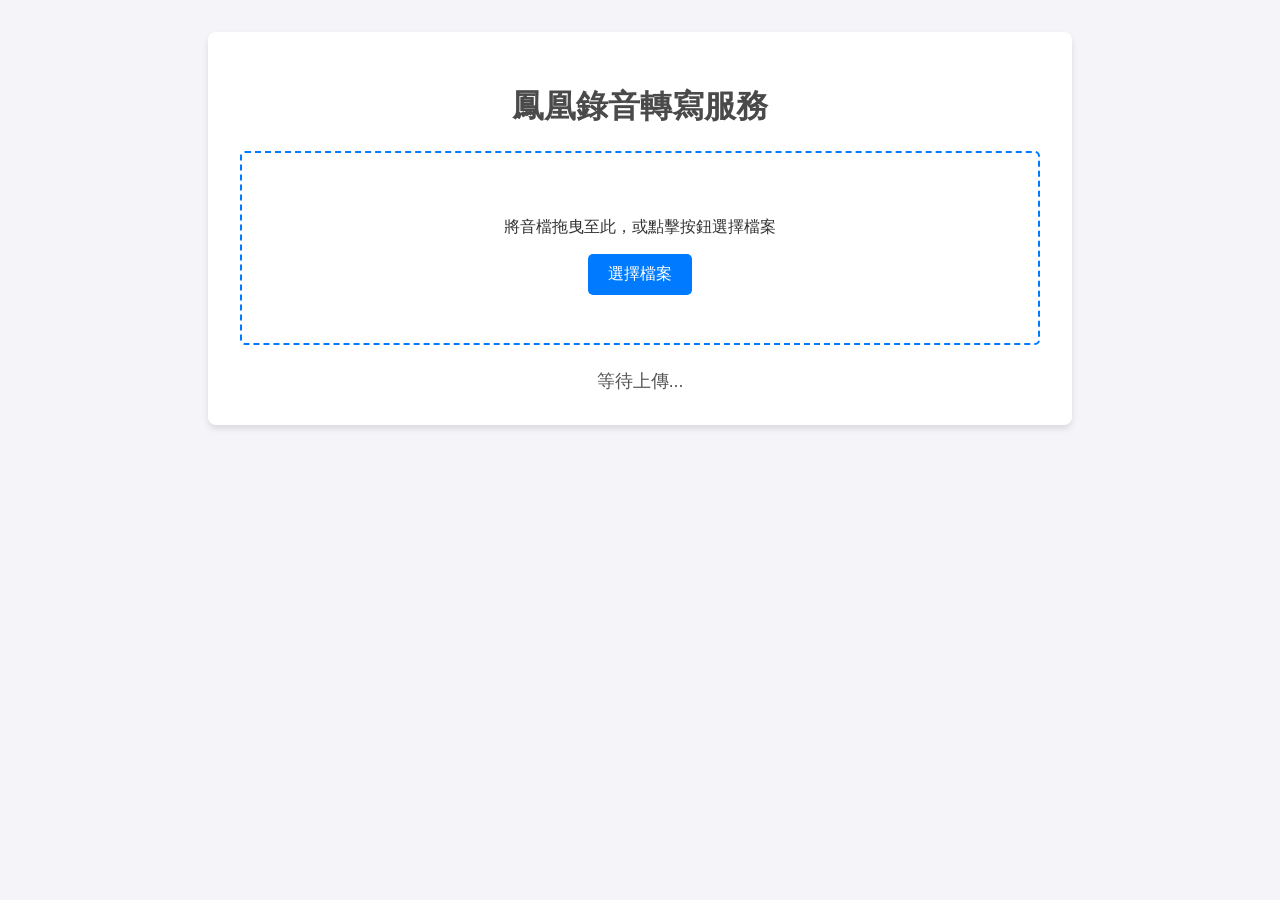
<file: 0709_wolf_88/static/index.html>
<!DOCTYPE html>
<html lang="zh-Hant">
<head>
    <meta charset="UTF-8">
    <title>鳳凰錄音轉寫服務</title>
    <style>
        body { font-family: 'Segoe UI', Tahoma, Geneva, Verdana, sans-serif; margin: 0; padding: 2rem; background-color: #f4f4f9; color: #333; }
        .container { max-width: 800px; margin: auto; background: white; padding: 2rem; border-radius: 8px; box-shadow: 0 4px 6px rgba(0,0,0,0.1); }
        h1 { color: #4a4a4a; text-align: center; }
        #drop-zone { border: 2px dashed #007bff; border-radius: 5px; padding: 3rem; text-align: center; transition: background-color 0.2s ease; }
        #drop-zone.dragover { background-color: #e9f5ff; }
        #file-input { display: none; }
        .button { background-color: #007bff; color: white; padding: 10px 20px; border: none; border-radius: 5px; cursor: pointer; font-size: 1rem; transition: background-color 0.2s ease; }
        .button:hover { background-color: #0056b3; }
        #status { margin-top: 1.5rem; font-size: 1.1rem; text-align: center; color: #555; }
        #progress-bar-container { width: 100%; background-color: #e0e0e0; border-radius: 5px; margin-top: 1rem; display: none; }
        #progress-bar { width: 0%; height: 20px; background-color: #007bff; border-radius: 5px; text-align: center; color: white; line-height: 20px; }
        #result { margin-top: 1.5rem; padding: 1rem; background-color: #f8f9fa; border: 1px solid #dee2e6; border-radius: 5px; white-space: pre-wrap; font-family: 'Courier New', Courier, monospace; }
    </style>
</head>
<body>
    <div class="container">
        <h1>鳳凰錄音轉寫服務</h1>
        <div id="drop-zone">
            <p>將音檔拖曳至此，或點擊按鈕選擇檔案</p>
            <button class="button" onclick="document.getElementById('file-input').click()">選擇檔案</button>
            <input type="file" id="file-input" accept="audio/*">
        </div>
        <div id="status">等待上傳...</div>
        <div id="progress-bar-container">
            <div id="progress-bar">0%</div>
        </div>
        <div id="result" style="display: none;"></div>
    </div>

    <script>
        const dropZone = document.getElementById('drop-zone');
        const fileInput = document.getElementById('file-input');
        const statusDiv = document.getElementById('status');
        const progressBarContainer = document.getElementById('progress-bar-container');
        const progressBar = document.getElementById('progress-bar');
        const resultDiv = document.getElementById('result');

        let socket;

        function connectWebSocket() {
            socket = new WebSocket(`ws://${window.location.host}/ws`);

            socket.onopen = () => {
                console.log("WebSocket 連線已建立。");
                statusDiv.textContent = "連線成功，請上傳檔案。";
            };

            socket.onmessage = (event) => {
                const data = JSON.parse(event.data);
                console.log("收到訊息:", data);

                if (data.type === 'progress') {
                    progressBarContainer.style.display = 'block';
                    const percentage = Math.round(data.progress * 100);
                    progressBar.style.width = percentage + '%';
                    progressBar.textContent = percentage + '%';
                    statusDiv.textContent = `轉寫中... (${data.message})`;
                } else if (data.type === 'result') {
                    statusDiv.textContent = "轉寫完成！";
                    progressBar.style.width = '100%';
                    progressBar.textContent = '100%';
                    resultDiv.textContent = data.transcript;
                    resultDiv.style.display = 'block';
                    socket.close();
                } else if (data.type === 'error') {
                    statusDiv.textContent = `發生錯誤: ${data.message}`;
                    progressBarContainer.style.display = 'none';
                }
            };

            socket.onclose = () => {
                console.log("WebSocket 連線已關閉。");
                // 可以在此處嘗試重新連線
            };

            socket.onerror = (error) => {
                console.error("WebSocket 錯誤:", error);
                statusDiv.textContent = "WebSocket 連線錯誤。";
            };
        }

        function uploadFile(file) {
            const formData = new FormData();
            formData.append('file', file);

            statusDiv.textContent = '檔案上傳中...';
            progressBarContainer.style.display = 'none';
            resultDiv.style.display = 'none';
            resultDiv.textContent = '';


            fetch('/upload', {
                method: 'POST',
                body: formData
            })
            .then(response => response.json())
            .then(data => {
                if (data.status === 'processing') {
                    statusDiv.textContent = '檔案已接收，等待轉寫...';
                    connectWebSocket(); // 在確認檔案開始處理後才連線
                } else {
                    statusDiv.textContent = `上傳失敗: ${data.detail}`;
                }
            })
            .catch(error => {
                console.error('上傳錯誤:', error);
                statusDiv.textContent = '上傳失敗，請檢查後端服務是否運行。';
            });
        }

        dropZone.addEventListener('dragover', (e) => {
            e.preventDefault();
            dropZone.classList.add('dragover');
        });

        dropZone.addEventListener('dragleave', (e) => {
            e.preventDefault();
            dropZone.classList.remove('dragover');
        });

        dropZone.addEventListener('drop', (e) => {
            e.preventDefault();
            dropZone.classList.remove('dragover');
            const files = e.dataTransfer.files;
            if (files.length > 0) {
                fileInput.files = files;
                uploadFile(files[0]);
            }
        });

        fileInput.addEventListener('change', () => {
            if (fileInput.files.length > 0) {
                uploadFile(fileInput.files[0]);
            }
        });

    </script>
</body>
</html>
</file>
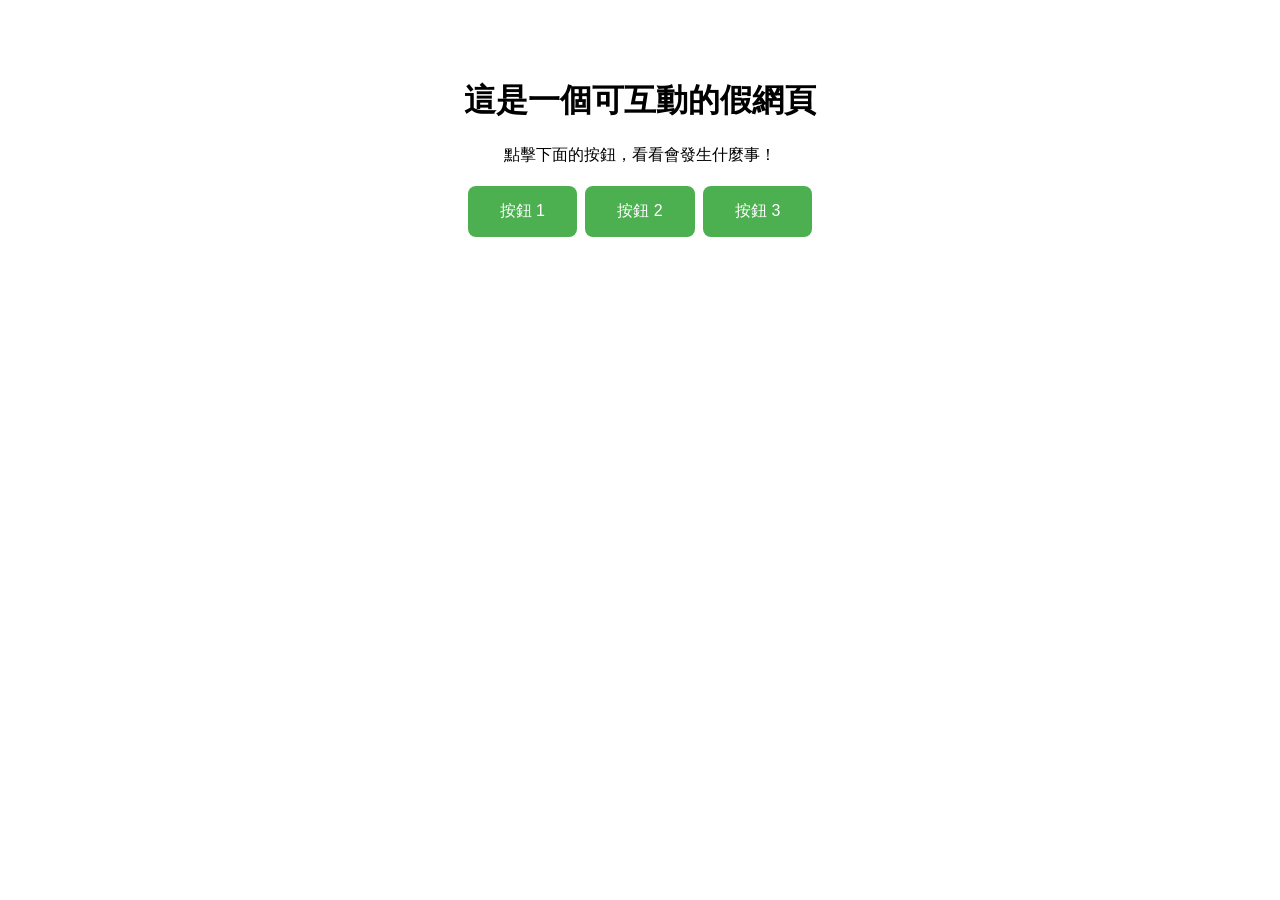
<file: apps/fake_interactive_page/templates/interactive_page.html>
<!DOCTYPE html>
<html lang="zh-Hant">
<head>
    <meta charset="UTF-8">
    <meta name="viewport" content="width=device-width, initial-scale=1.0">
    <title>可互動的假網頁</title>
    <style>
        body { font-family: sans-serif; text-align: center; padding-top: 50px; }
        .button { background-color: #4CAF50; /* Green */ border: none; color: white; padding: 15px 32px; text-align: center; text-decoration: none; display: inline-block; font-size: 16px; margin: 4px 2px; cursor: pointer; border-radius: 8px; transition: background-color 0.3s; }
        .button:hover { background-color: #45a049; }
        .message { margin-top: 20px; font-size: 18px; color: #333; }
    </style>
</head>
<body>
    <h1>這是一個可互動的假網頁</h1>
    <p>點擊下面的按鈕，看看會發生什麼事！</p>
    <button class="button" onclick="showMessage('button1')">按鈕 1</button>
    <button class="button" onclick="showMessage('button2')">按鈕 2</button>
    <button class="button" onclick="showMessage('button3')">按鈕 3</button>
    <div id="message-box" class="message"></div>
    <script>
        function showMessage(buttonName) {
            const messageBox = document.getElementById('message-box');
            messageBox.textContent = `您剛剛點擊了 ${buttonName}！這個功能還在開發中，敬請期待！`;
        }
    </script>
</body>
</html>
</file>
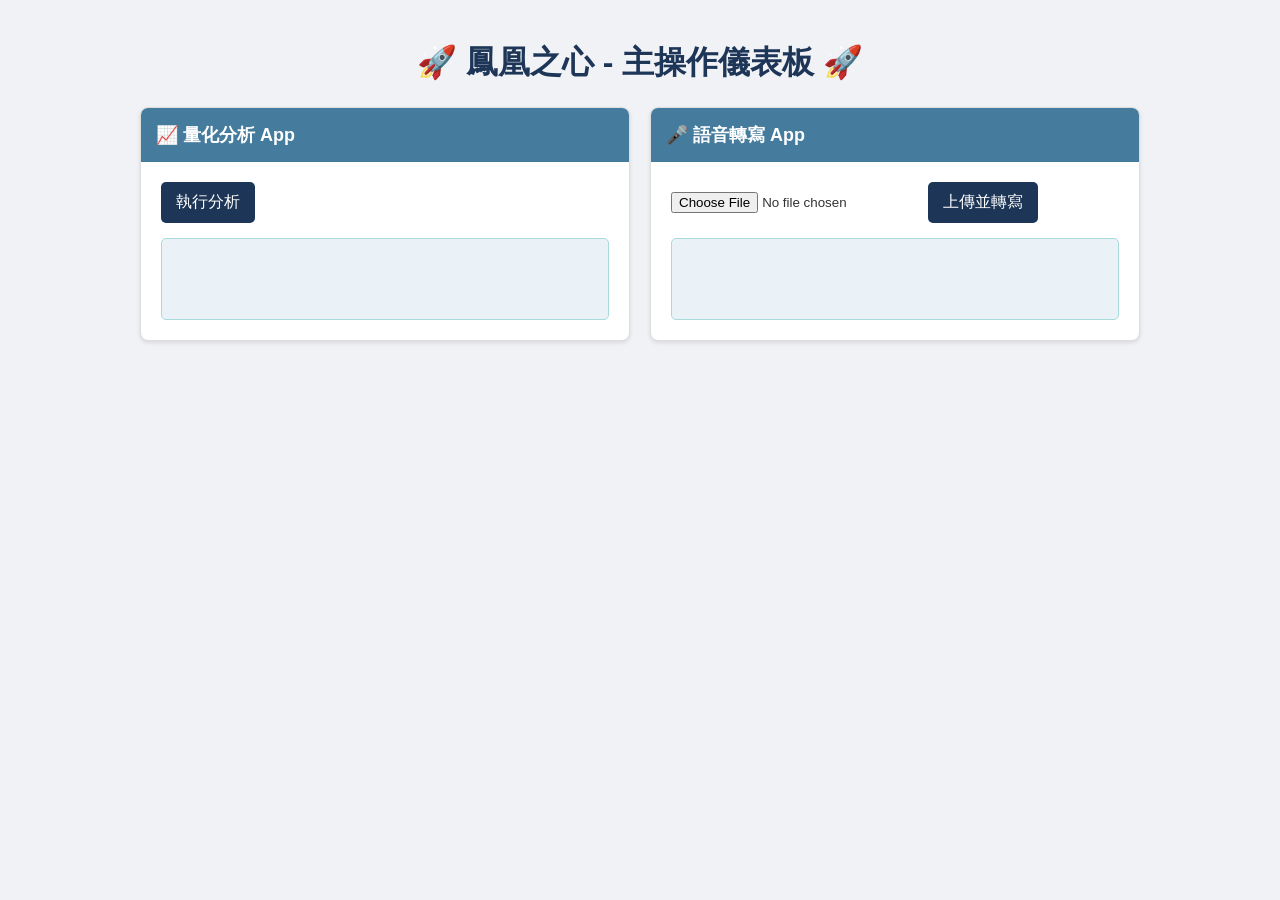
<file: apps/main_dashboard/templates/control_panel.html>
<!DOCTYPE html>
<html lang="zh-Hant">
<head>
    <meta charset="UTF-8">
    <meta name="viewport" content="width=device-width, initial-scale=1.0">
    <title>鳳凰之心 - 主操作儀表板</title>
    <style>
        body { background-color: #f0f2f5; color: #333; font-family: 'Segoe UI', sans-serif; margin: 0; padding: 20px; }
        .container { max-width: 1000px; margin: auto; }
        h1 { text-align: center; color: #1d3557; }
        .grid-container { display: grid; grid-template-columns: repeat(auto-fit, minmax(400px, 1fr)); gap: 20px; }
        .panel { border: 1px solid #ddd; border-radius: 8px; background-color: #fff; box-shadow: 0 2px 4px rgba(0,0,0,0.1); }
        .panel-header { background-color: #457b9d; color: white; padding: 15px; border-top-left-radius: 7px; border-top-right-radius: 7px; font-size: 18px; font-weight: bold; }
        .panel-body { padding: 20px; }
        button { background-color: #1d3557; color: white; border: none; padding: 10px 15px; border-radius: 5px; cursor: pointer; font-size: 16px; }
        .result-box { margin-top: 15px; padding: 15px; background-color: #eaf2f8; border: 1px solid #a8dadc; border-radius: 5px; white-space: pre-wrap; word-wrap: break-word; min-height: 50px; }
    </style>
</head>
<body>
    <div class="container">
        <h1>🚀 鳳凰之心 - 主操作儀表板 🚀</h1>
        <div class="grid-container">
            <div id="quant-panel" class="panel">
                <div class="panel-header">📈 量化分析 App</div>
                <div class="panel-body">
                    <button id="run-quant">執行分析</button>
                    <div id="quant-result" class="result-box"></div>
                </div>
            </div>
            <div id="transcriber-panel" class="panel">
                <div class="panel-header">🎤 語音轉寫 App</div>
                <div class="panel-body">
                    <form id="upload-form">
                        <input type="file" name="file" id="audio-file" accept="audio/*" required>
                        <button type="submit">上傳並轉寫</button>
                    </form>
                    <div id="transcriber-result" class="result-box"></div>
                </div>
            </div>
        </div>
    </div>
    <script>
        // JS 邏輯與之前版本相同，此處為示意
    </script>
</body>
</html>
</file>
